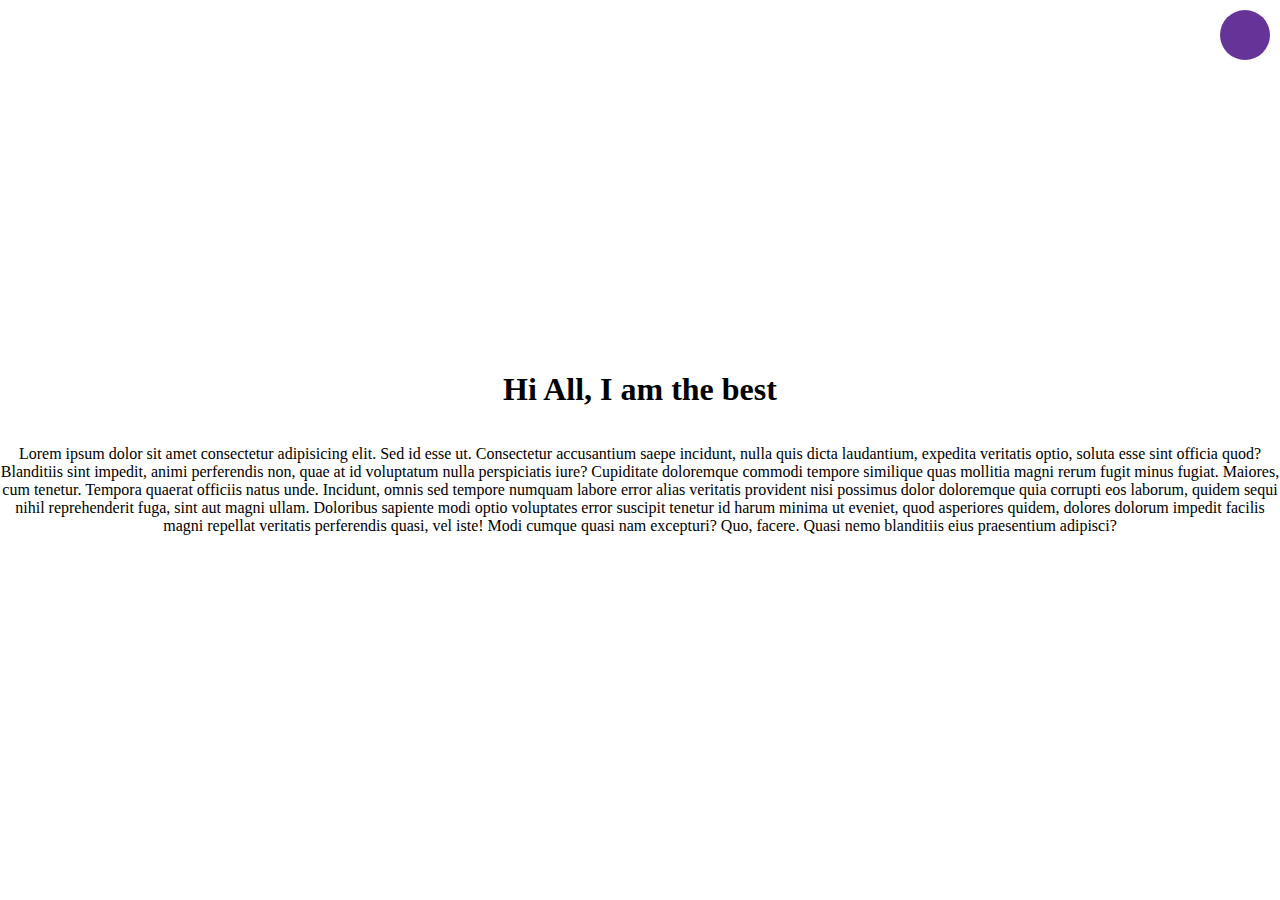
<file: dark-mode toggle/index.html>
<!DOCTYPE html>
<html lang="en">
<head>
    <meta charset="UTF-8">
    <meta http-equiv="X-UA-Compatible" content="IE=edge">
    <meta name="viewport" content="width=device-width, initial-scale=1.0">
    <title>Dark Mode</title>
    <link rel="stylesheet" href="style.css">
</head>
<body>
    <div class="toggle-container">
        <input type="checkbox" id="toggle" name="toggle"><label for="toggle"></label>
    </div>
    <h1>Hi All, I am the best</h1>
    <p>Lorem ipsum dolor sit amet consectetur adipisicing elit. Sed id esse ut. Consectetur accusantium saepe incidunt, nulla quis dicta laudantium, expedita veritatis optio, soluta esse sint officia quod? Blanditiis sint impedit, animi perferendis non, quae at id voluptatum nulla perspiciatis iure? Cupiditate doloremque commodi tempore similique quas mollitia magni rerum fugit minus fugiat. Maiores, cum tenetur. Tempora quaerat officiis natus unde. Incidunt, omnis sed tempore numquam labore error alias veritatis provident nisi possimus dolor doloremque quia corrupti eos laborum, quidem sequi nihil reprehenderit fuga, sint aut magni ullam. Doloribus sapiente modi optio voluptates error suscipit tenetur id harum minima ut eveniet, quod asperiores quidem, dolores dolorum impedit facilis magni repellat veritatis perferendis quasi, vel iste! Modi cumque quasi nam excepturi? Quo, facere. Quasi nemo blanditiis eius praesentium adipisci?</p>
    <script src="script.js"></script>
</body>
</html>
</file>
<file: dark-mode toggle/style.css>
*{
    box-sizing:border-box;
}
body{
    display: flex;
    align-items: center;
    justify-content: center;
    flex-direction: column;
    text-align: center;
    font-family: 'Times New Roman', Times, serif;
    margin:0;
    padding: rem;
    min-height: 100vh;
    transition: background 0.3s linear, color 0.3s linear
}

body.dark{
    background-color: #1f1f1f;
    color: white;
    
}

.toggle-container{
    position: fixed;
    top: 10px;
    right: 10px;
}

label{
    background-color: rebeccapurple;
    border-radius: 50%;
    display: inline-block;
    width: 50px;
    height: 50px;
    cursor: pointer;
    user-select: none;
    transition: background 0.3s linear, color 0.3s linear
}
body.dark label{
    background-color: white;
}
input{
    visibility: hidden;
}
</file>
